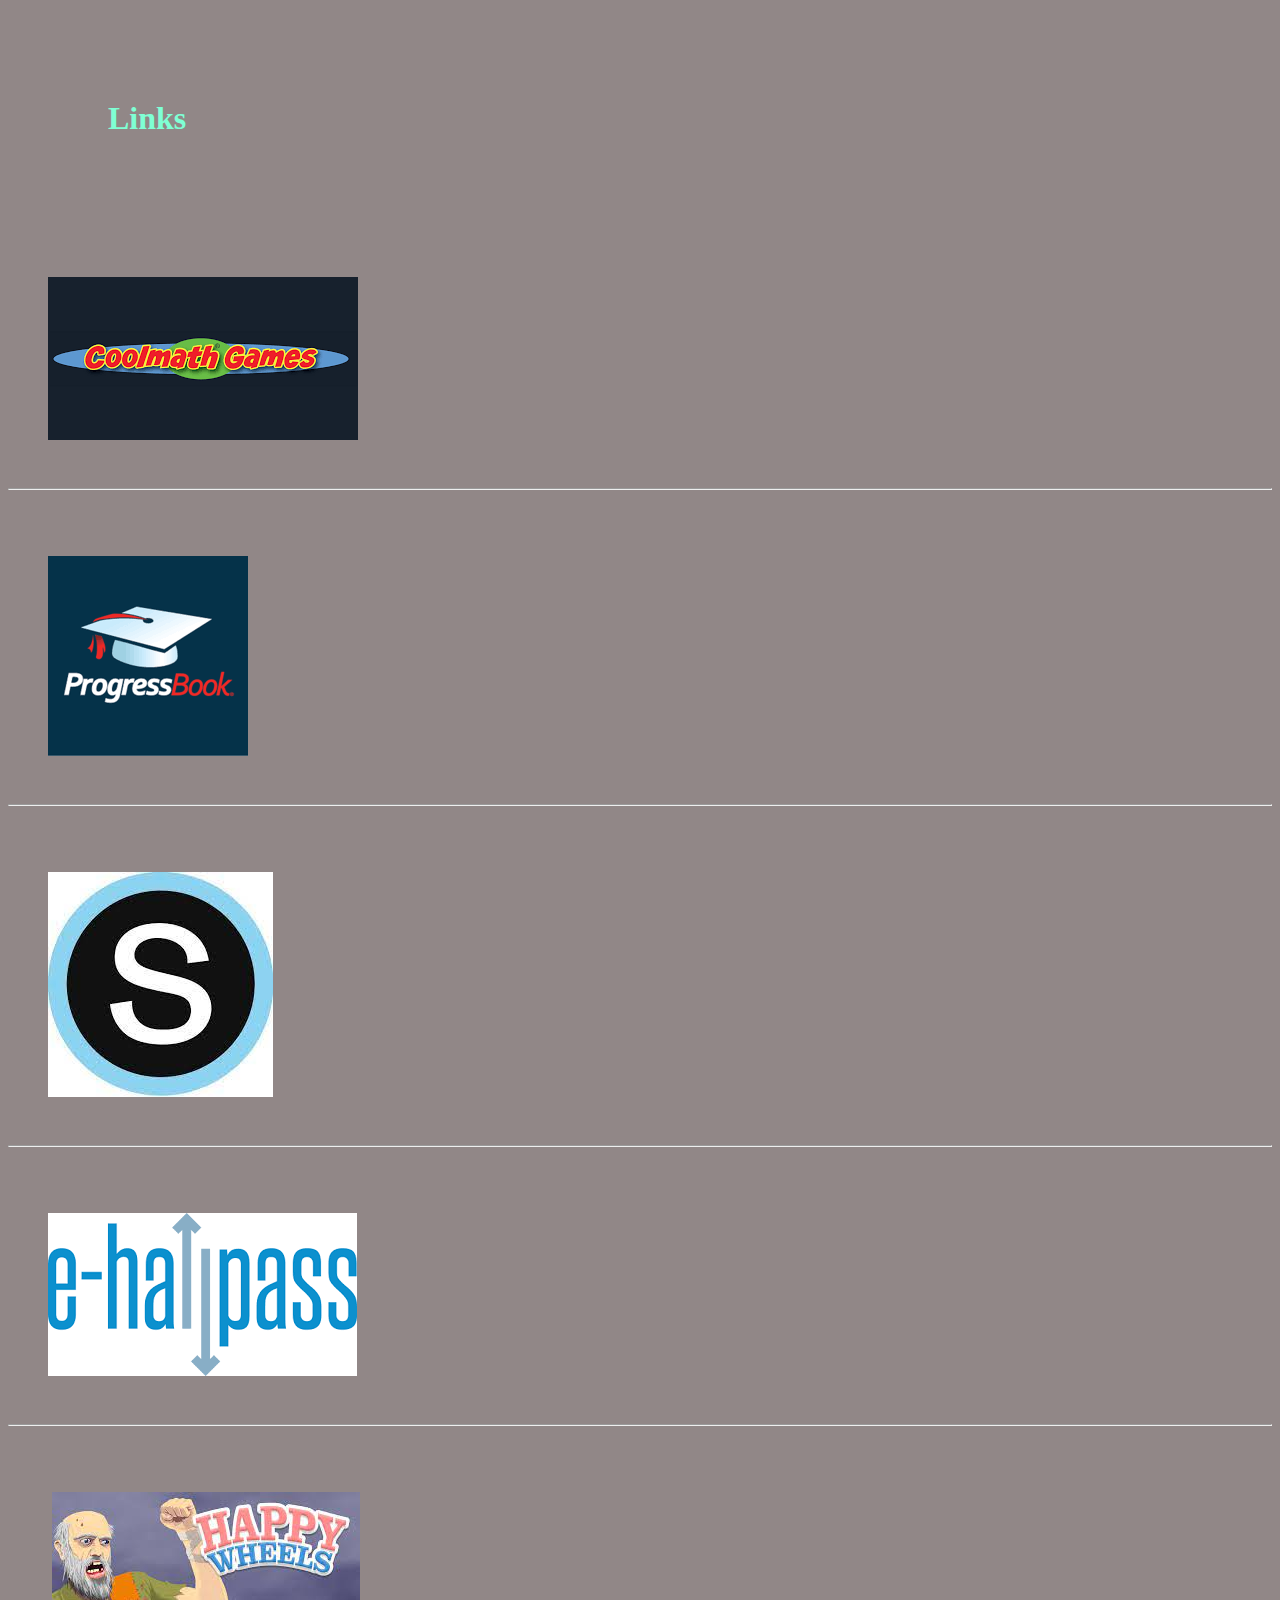
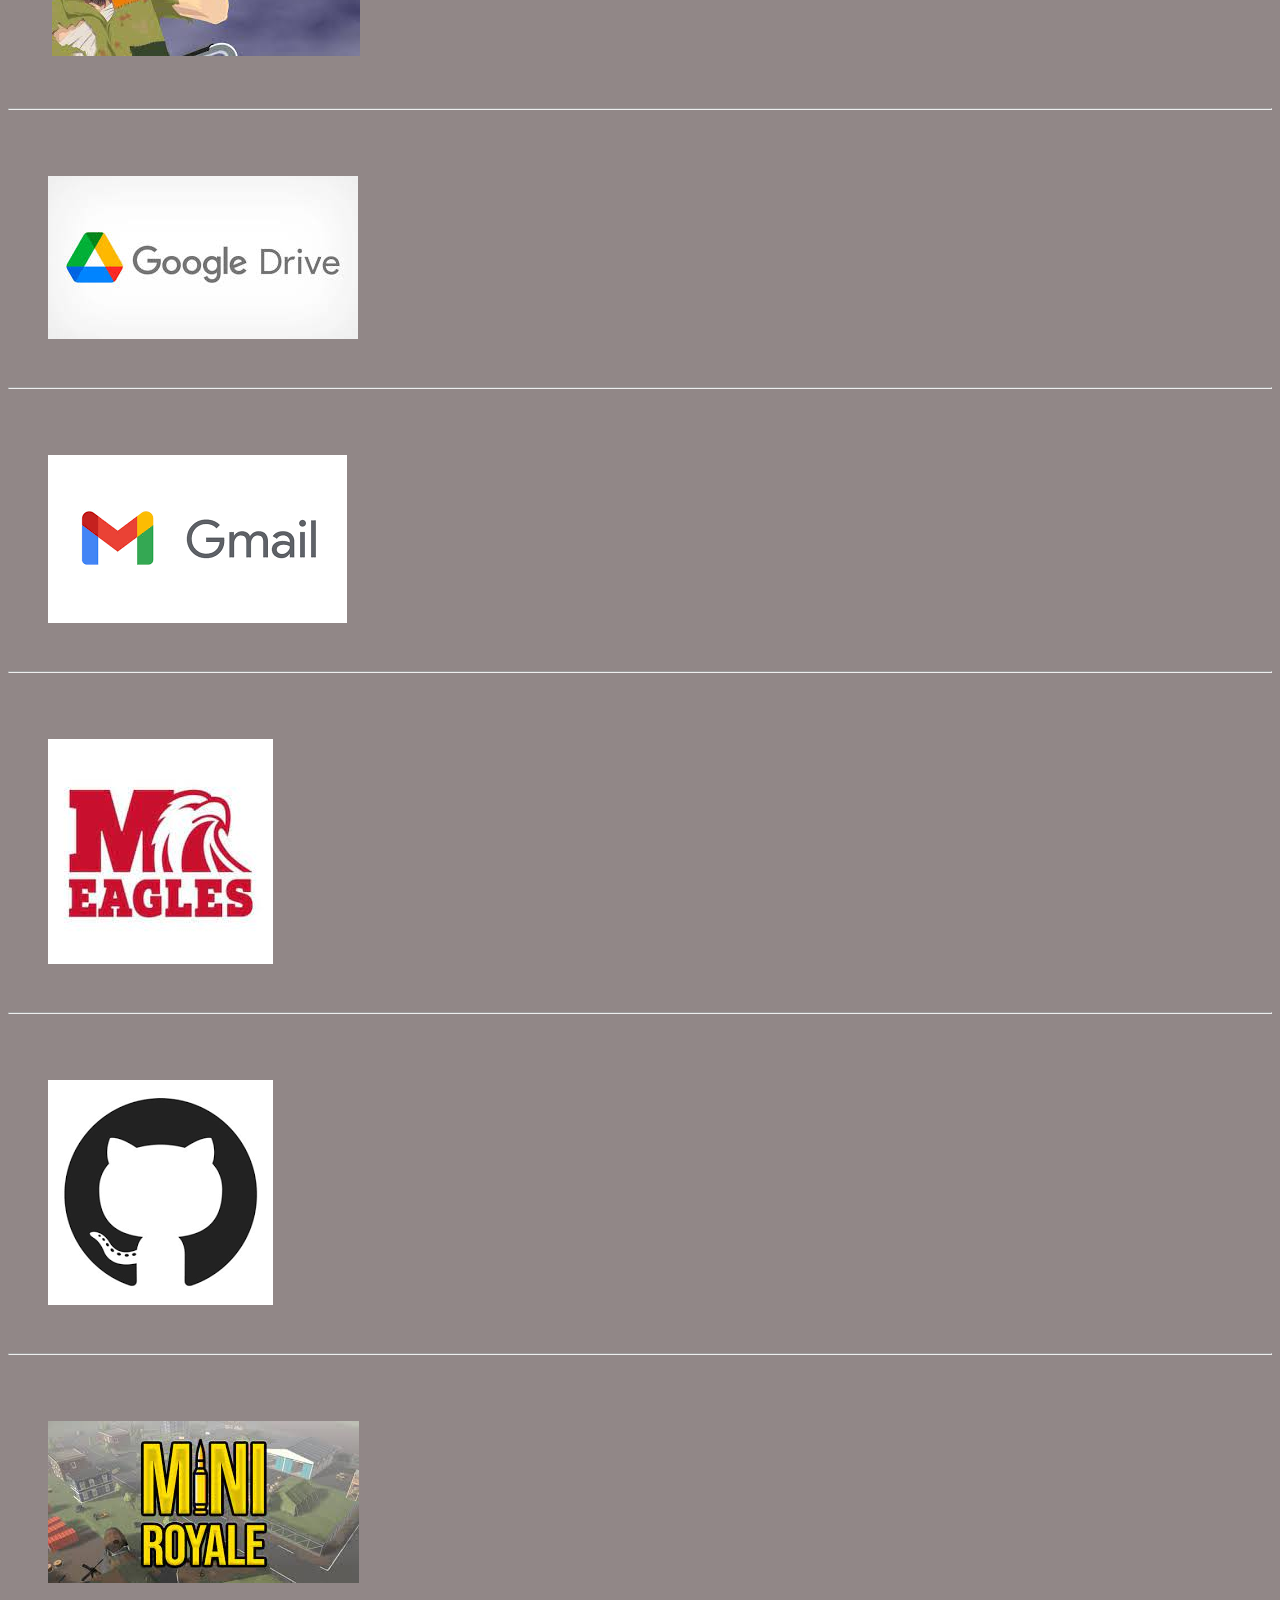
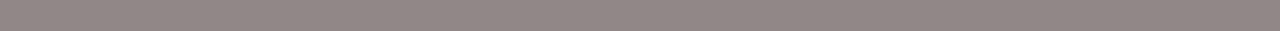
<file: links.html>
<DOCTYPE html>
	<Html>
	<head>
    <title>Links</title>
	</head>
    <link rel="stylesheet" href="style.css">
	<body style="background-color:rgb(145, 135, 135);">

		<h1>
           
			Links
		</h1>
		<a href="https://www.coolmathgames.com" target="_blank"> 
        <img class="hi" src="img/cool.png"></a>
        <br>
        <hr>
        <br>
        <a href="https://pbaccess.hccanet.org/" target="_blank">
        <img class="hi" src="img/pgb.png"></a>
        <br>
        <hr>
        <br>
        <a href="https://milford.schoology.com/home" target="_blank">
        <img class="hi" src="img/school.jpeg"></a>
        <br>
        <hr>
        <br>
         <a href="https://www.e-hallpass.com/createpass" target="_blank">
        <img class="hi" src="img/ehallpass.png"></a>
        <br>
        <hr>
        <br>
        <img>
        <a href="https://totaljerkface.com/" target="_blank">
        <img class="hi" src="img/happywheels.png"></a>
        <br>
        <hr>
        <br>
        <a href="https://drive.google.com/drive/u/1/my-drive" target="_blank">
        <img class="hi" src="img/google.jpeg"></a>
        <br>
        <hr>
        <br>
        <a href="https://mail.google.com/mail/u/1/#inbox" target="_blank">
        <img class="hi" src="img/gmail.png"></a>
        <br>
        <hr>
        <br>
        <a href="https://milfordschools.abre.io/" target="_blank">
        <img class="hi" src="img/milford.jpeg"></a>
        <br>
        <hr>
        <br>
        <a href="https://github.com/" target="_blank">
        <img class="hi" src="img/git.png"></a>
        <br>
        <hr>
        <br>
        <a href="https://miniroyale2.io/" target="_blank">
        <img class="hi" src="img/fortnite.jpeg"></a>
	</body>
</Html>
</file>
<file: style.css>
h1{
    color: aquamarine;
    margin: 100px;
}
.hi{
    margin: 40px;
}
.link{
    font-size:xx-large;
    padding: 0.3in;
    flex-direction: row;
}
.nav {
    background-color: black;
    border-color: black;
}
</file>
